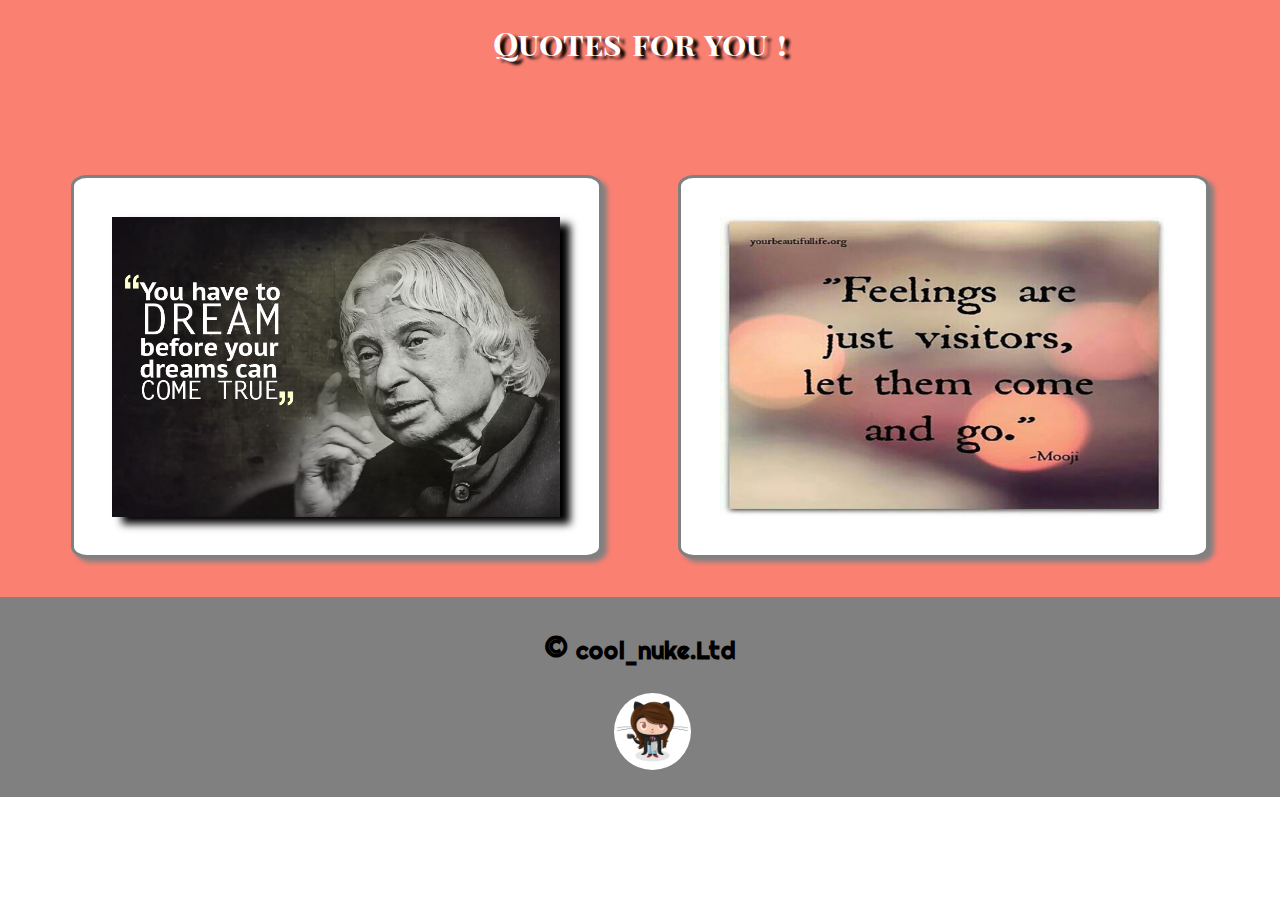
<file: index.html>
<!DOCTYPE html>
<html lang="en">
	<head>
	    <title>Quotes for you </title>
		<meta charset="utf-8">
		<meta name="viewport" content="width=device-width, initial-scale=1.0">
		<link rel="stylesheet" type="text/css" href="stylesheets/stylesheet.css">
		<link href="https://fonts.googleapis.com/css?family=Playfair+Display+SC" rel="stylesheet">
        <link href="https://fonts.googleapis.com/css?family=Lobster" rel="stylesheet">
        <link href="https://fonts.googleapis.com/css?family=Righteous" rel="stylesheet">


	</head>
	<body>
		<div class="container">  
            <div id="item0">
		    <h1 id="heading">Quotes for you !</h1>
		    </div>
			<div id="item1">
			
				<img  id ="positiveimg" src="images/apj.jpg" alt="quotepicture">

			
				
			</div>
			<div id="item2">
			<id id="picture">
				<img  id ="imgsource" src="images/img1.jpg" alt="quotepicture">
			</id>
				
			</div>
			<div id="item3">
				<div id="footer">
				  <h3 id="copyright"><span id='copy'>&copy;</span> cool_nuke.Ltd</h3>
				 <a href="https://github.com/coolarun/quotemachine/" target="_blank"> <img id="giticon" src="images/githubicon.jpg" alt="github" title="github repository"></a>
				</div>
			</div>
		</div>
		<script src="javascripts/script1.js" type="text/javascript"></script>
		 
	</body>
</html>
</file>
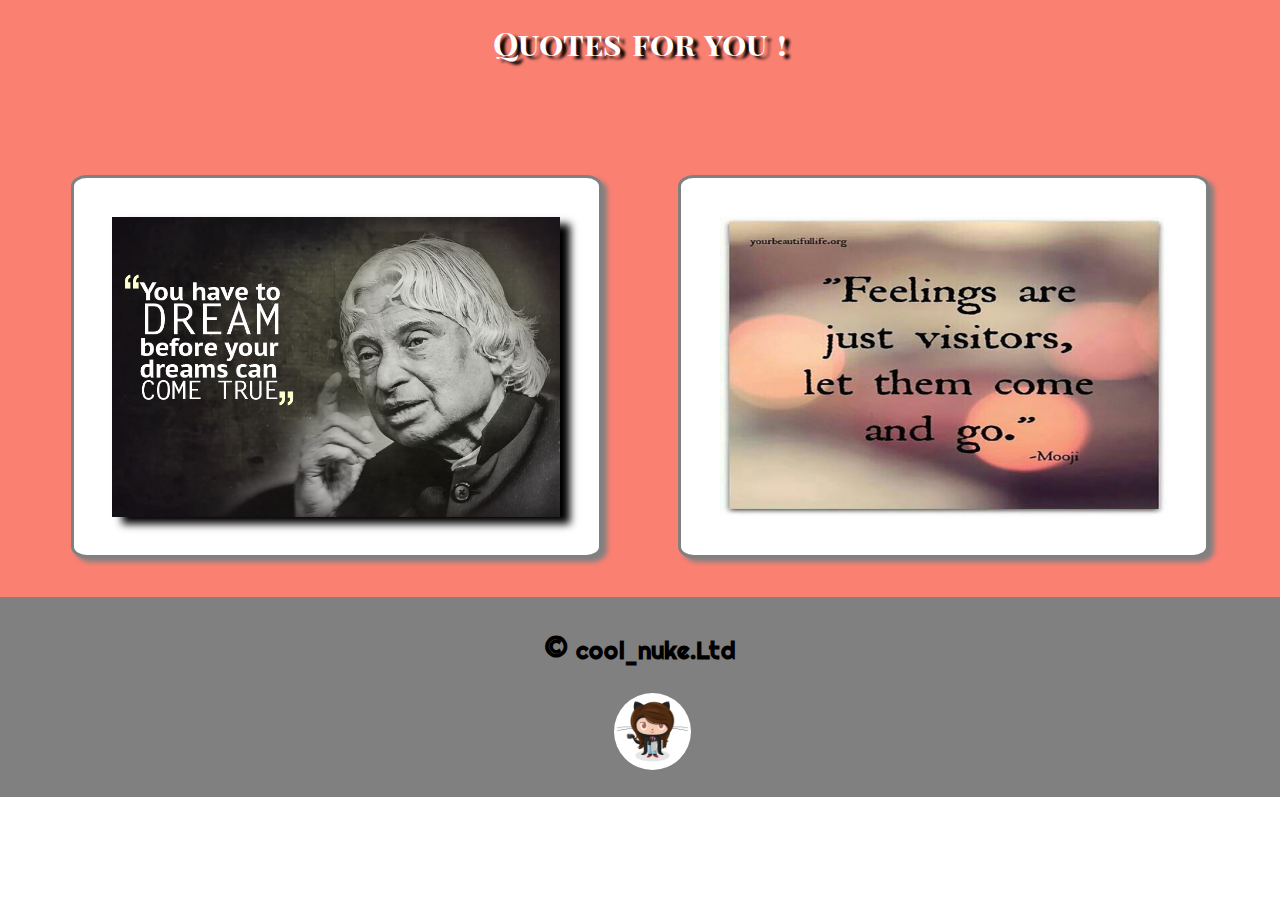
<file: Column Drop.html>
<!DOCTYPE html>
<html lang="en">
	<head>
	    <title>Quotes for you </title>
		<meta charset="utf-8">
		<meta name="viewport" content="width=device-width, initial-scale=1.0">
		<link rel="stylesheet" type="text/css" href="stylesheets/stylesheet.css">
		<link href="https://fonts.googleapis.com/css?family=Playfair+Display+SC" rel="stylesheet">
        <link href="https://fonts.googleapis.com/css?family=Lobster" rel="stylesheet">
        <link href="https://fonts.googleapis.com/css?family=Righteous" rel="stylesheet">


	</head>
	<body>
		<div class="container">  
            <div id="item0">
		    <h1 id="heading">Quotes for you !</h1>
		    </div>
			<div id="item1">
			
				<img  id ="positiveimg" src="images/apj.jpg" alt="quotepicture">

			
				
			</div>
			<div id="item2">
			<id id="picture">
				<img  id ="imgsource" src="images/img1.jpg" alt="quotepicture">
			</id>
				
			</div>
			<div id="item3">
				<div id="footer">
				  <h3 id="copyright"><span id='copy'>&copy;</span> cool_nuke.Ltd</h3>
				 <a href="#"> <img id="giticon" src="images/githubicon.jpg" alt="github" title="github repository"></a>
				</div>
			</div>
		</div>
		<script src="javascripts/script1.js" type="text/javascript"></script>
		 
	</body>
</html>
</file>
<file: stylesheets/stylesheet.css>
body {
	margin:0;
	padding:0;
}

.container {
	display:-webkit-flex;
	display:flex;
	-webkit-justify-content:center;
	flex-wrap:wrap;
	justify-content:center;
	width:100%;
	margin:0;
	background-color:salmon;
	padding:0;
}
#item0 {
	width:100%;
	font-family: 'Playfair Display SC', serif;
	word-spacing:0.2em;
	

}
#heading {
	color:white;
   text-shadow:5px 3px 3px black;
   font-weight:4px;	
}

#heading{
	text-align:center;

}

#item1, #item2 {
	width:35%;
	background-color:white;
	margin:3%;
	padding:3%;
	margin-top:7%;
	height:300px;
	box-shadow:5px 4px 5px grey;
	border-radius:3%;
	border:3px solid grey;
	font-family: 'Lobster', cursive;
	
	 }
#item1:hover, #item2:hover {
	width:40%;
	background-color:white;
	margin:2%;
	padding:3%;
	margin-top:5%;
    margin-left:3%;
	
	box-shadow:10px 7px 8px black;

}
#imgsource {
	width:100%;
	height:100%;
}
#positiveimg {
	width:100%;
	height:100%;
	box-shadow:10px 7px 8px black;
}
#positiveimg:hover {
	margin-left:3%;
	margin-top:1%;
}


#item3 {
	width:100%;
	background-color:grey;
    height:200px;
}

#copyright{
	text-align:center;
	margin-top:2%;
	font-family: 'Righteous', cursive;
    font-size:1.5em;
}
#copy{
	  font-size:1.55em;
}
#giticon{
	width:4.8em;
	height:4.8em;
	border-radius:100%;
	margin-left:48%;
}



@media screen and (max-width:650px){
    #item1, #item2 {
    	width:80%;
    }
    #item1:hover, #item2:hover {
	width:80%;
	background-color:white;
	margin:3%;
	padding:3%;
	margin-top:7%;
	height:300px;
	box-shadow:5px 4px 5px grey;
	border-radius:3%;
	border:3px solid grey;
	font-family: 'Lobster', cursive;
	
	 }
	 #heading {
	color:white;
   text-shadow:5px 3px 3px black;
   font-weight:4px;	
   font-size:1.4em;
}
#copyright{
	text-align:center;
	margin-top:2%;
	font-family: 'Righteous', cursive;
    font-size:1.3em;
}
#copy{
	  font-size:1.5em;
}


}
</file>
